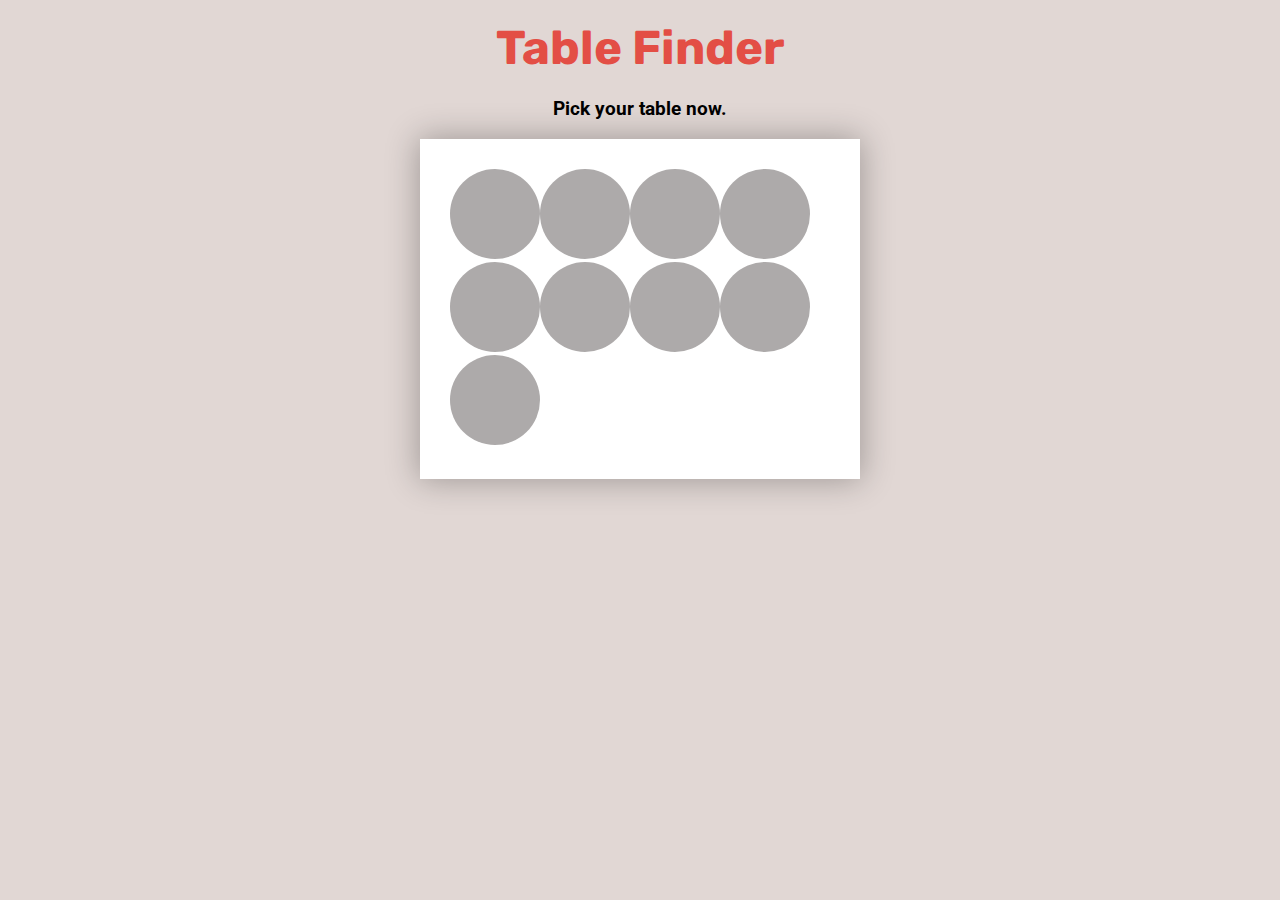
<file: index.html>
<!doctype html>
<html>
<head>
    <title></title>
    <link type="text/css" rel="stylesheet" href="styles.css"/>
    <link href="https://fonts.googleapis.com/css?family=Rubik:400,700" rel="stylesheet"><link href="https://fonts.googleapis.com/css?family=Roboto" rel="stylesheet">
</head>
<body>
    <h1>Table Finder</h1>
    <h3>Pick your table now.</h3>
    <section class="container">
        <span class="dot"></span>
        <span class="dot"></span>
        <span class="dot"></span>
        <span class="dot"></span>
        <span class="dot"></span>
        <span class="dot"></span>
        <span class="dot"></span>
        <span class="dot"></span>
        <span class="dot"></span>
    </section>
    <script src="http://code.jquery.com/jquery-3.3.1.min.js"></script>
    <script src="script.js"></script>
</body>
</html>
</file>
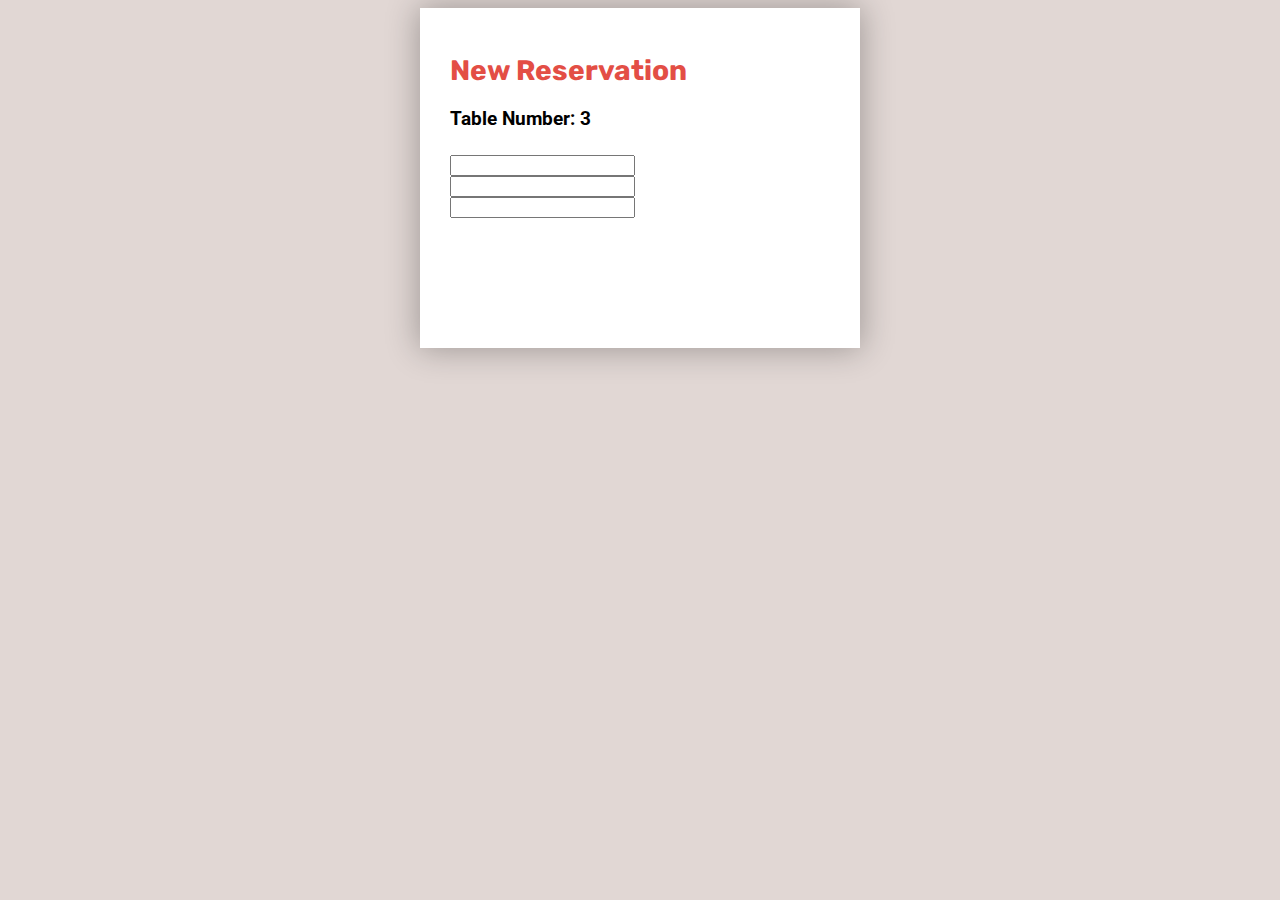
<file: reservations.html>
<!doctype html>
<html>
<head>
    <title></title>
    <link type="text/css" rel="stylesheet" href="styles.css"/>
    <link href="https://fonts.googleapis.com/css?family=Rubik:400,700" rel="stylesheet"><link href="https://fonts.googleapis.com/css?family=Roboto" rel="stylesheet">
</head>
<body>
    <div class="box">
        <h2>New Reservation</h2>
        <h4>Table Number: 3</h4>
            <input type="text" value=""><br>
            <input type="text" value=""><br>
            <input type="text" value="">  
    </div>
    <script src="http://code.jquery.com/jquery-3.3.1.min.js"></script>
    <script src="script.js"></script>
</body>
</html>
</file>
<file: styles.css>
body {
    background-color: #E1D7D4;
}

h1 {
    font-family: 'Rubik', sans-serif;
    font-size: 3.7vw;
    color: #E34E45;
    text-align: center;
    line-height: 0.7;
}

h2 {
    font-family: 'Rubik', sans-serif;
    font-size: 2.2vw;
    color: #E34E45;
    text-align: left;
    line-height: 0.7; 
}
    
h3 {
    font-family: 'Roboto', sans-serif;
    font-size: 1.5vw;
    text-align: center;
}

h4 {
    font-family: 'Roboto', sans-serif;
    font-size: 1.5vw;
    text-align: left;
}

.text {
    width: 90%;
}

.box {
    width: 380px;
    height: 280px;
    background-color: white;
    box-shadow: 0px 0px 31px 1px rgba(0,0,0,0.3);
    margin: auto;
    padding: 30px;
  }

.container {
    width: 380px;
    height: 280px;
    background-color: white;
    box-shadow: 0px 0px 31px 1px rgba(0,0,0,0.3);
    margin: auto;
    padding: 30px;
    vertical-align: 0cm;
    display: flex;
    flex-wrap: wrap; 
  }

.save button {
    box-shadow: 0px 5px 15px 1px rgba(0,0,0,0.3);
}

  .dot {
    height: 90px;
    width: 90px;
    background-color: #ADAAAA;
    border-radius: 50%;
    display: flex;
  }
</file>
